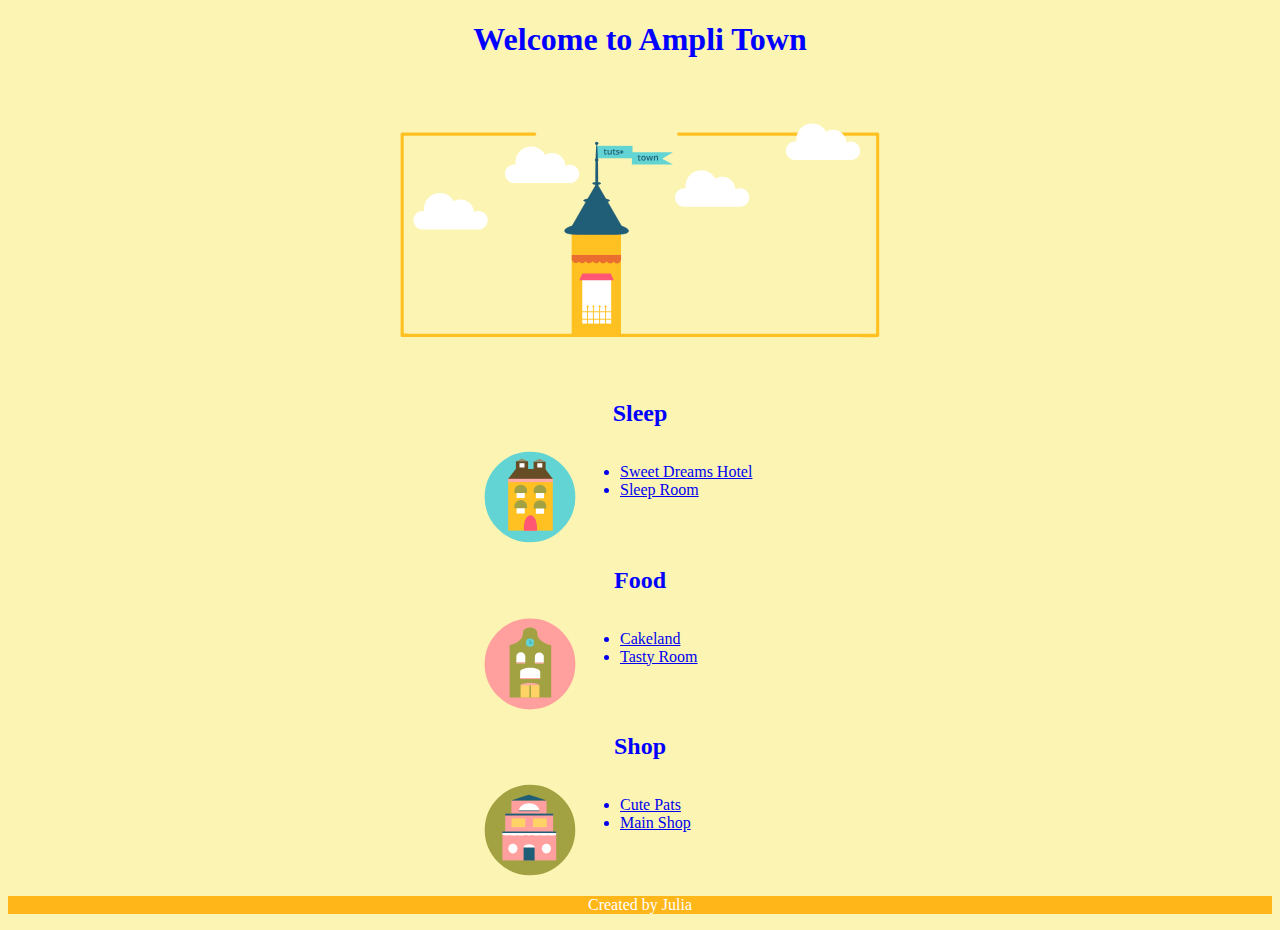
<file: index.html>
<!DOCTYPE html>
<html lang="en">
<head>
  <meta charset="UTF-8">
  <meta http-equiv="X-UA-Compatible" content="IE=edge">
  <meta name="viewport" content="width=device-width, initial-scale=1.0">
  <title>Document</title>
  <link rel="stylesheet" href="style.css">
</head>
<body>
 <main>
  <h1>Welcome to Ampli Town</h1> 
  <img class="pic1" src="townheader.svg" alt="">
  <h2 class="H1">Sleep</h2>
  <div class="sleep">
   <img  class="pic2" src="townsleep.svg" alt="">
   <ul class="first">
    <a href="page.html"><li>Sweet Dreams Hotel</li></a>
    <a href="page1.html"><li>Sleep Room</li></a>
   </ul>
  </div>
  <h2 class="H2">Food</h2>
  <div class="food">
   <img  class="pic3" src="townfood.svg" alt="">
   <ul class="second">
    <a href="page2.html"><li>Cakeland</li></a>
    <a href="page3.html"><li>Tasty Room</li></a>
   </ul>
  </div>
  <h2 class="H3">Shop</h2>
  <div class="shop">
   <img  class="pic4" src="townshop.svg" alt="">
   <ul class="third">
    <a href="page4.html"><li>Cute Pats</li></a>
    <a href="page5.html"><li>Main Shop</li></a>
   </ul>
  </div>
 </main>
 <footer>
   <p>Created by Julia</p>
 </footer>
</body>
</html>
</file>
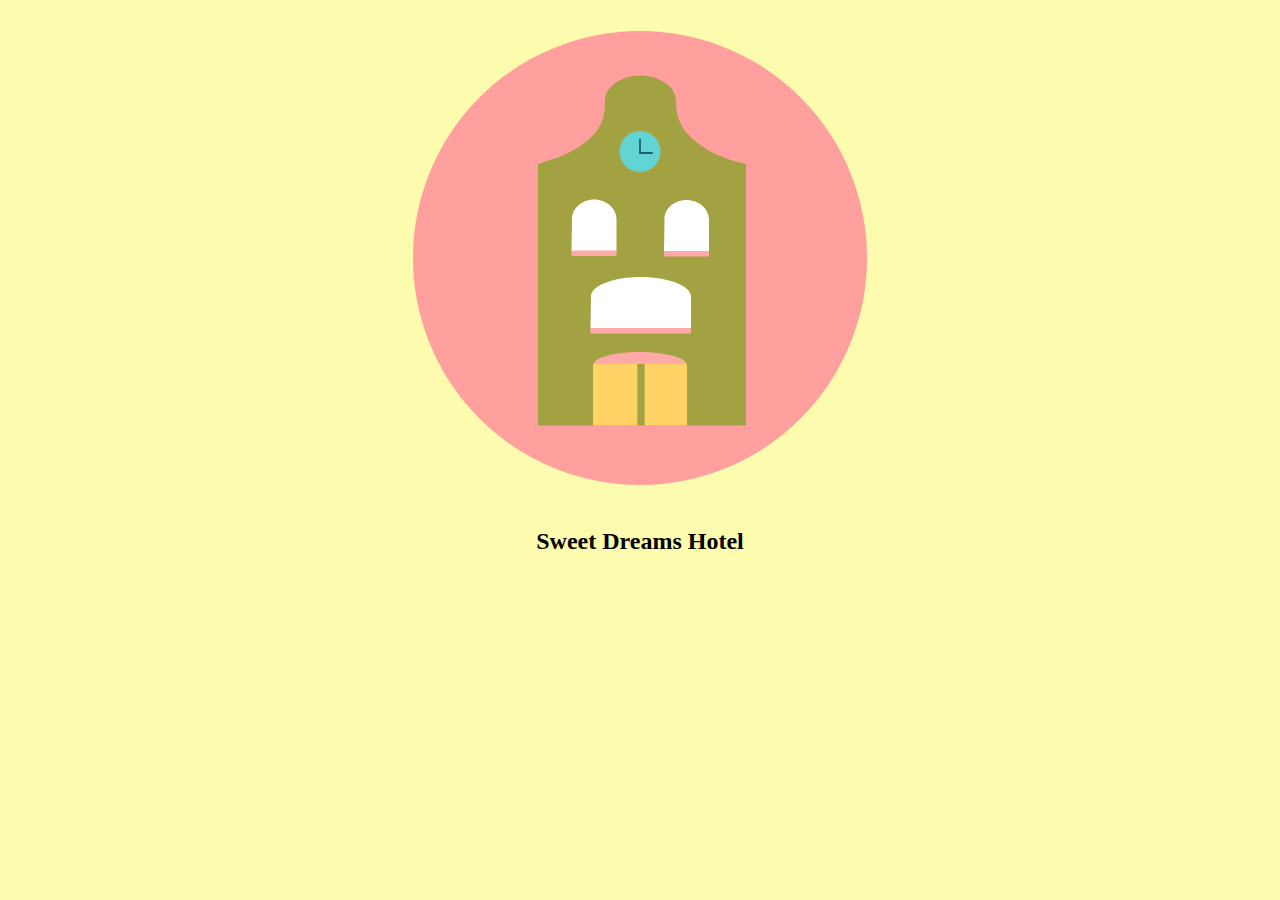
<file: page.html>
<!DOCTYPE html>
<html lang="en">
<head>
    <meta charset="UTF-8">
    <meta http-equiv="X-UA-Compatible" content="IE=edge">
    <meta name="viewport" content="width=device-width, initial-scale=1.0">
    <title>Document</title>
    <link rel="stylesheet" href="style1.css">
</head>
<body>
    <img src="townfood.svg" alt="">
    <h2> Sweet Dreams Hotel</h2>
    
</body>
</html>
</file>
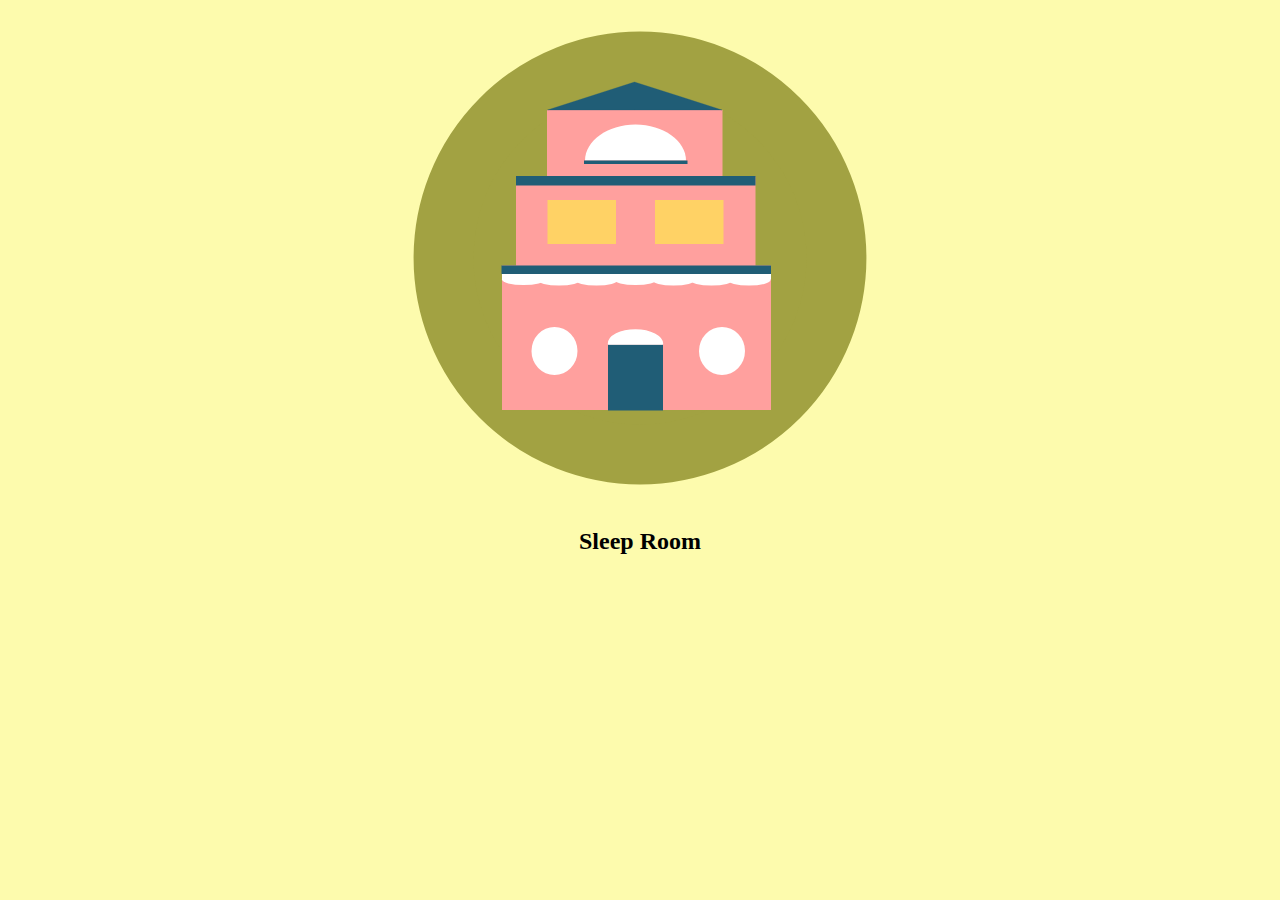
<file: page1.html>
<!DOCTYPE html>
<html lang="en">
<head>
    <meta charset="UTF-8">
    <meta http-equiv="X-UA-Compatible" content="IE=edge">
    <meta name="viewport" content="width=device-width, initial-scale=1.0">
    <title>Document</title>
    <link rel="stylesheet" href="style1_1.css">
</head>
<body>
    <img src="townshop.svg" alt="">
    <h2> Sleep Room</h2>
</body>
</html>
</file>
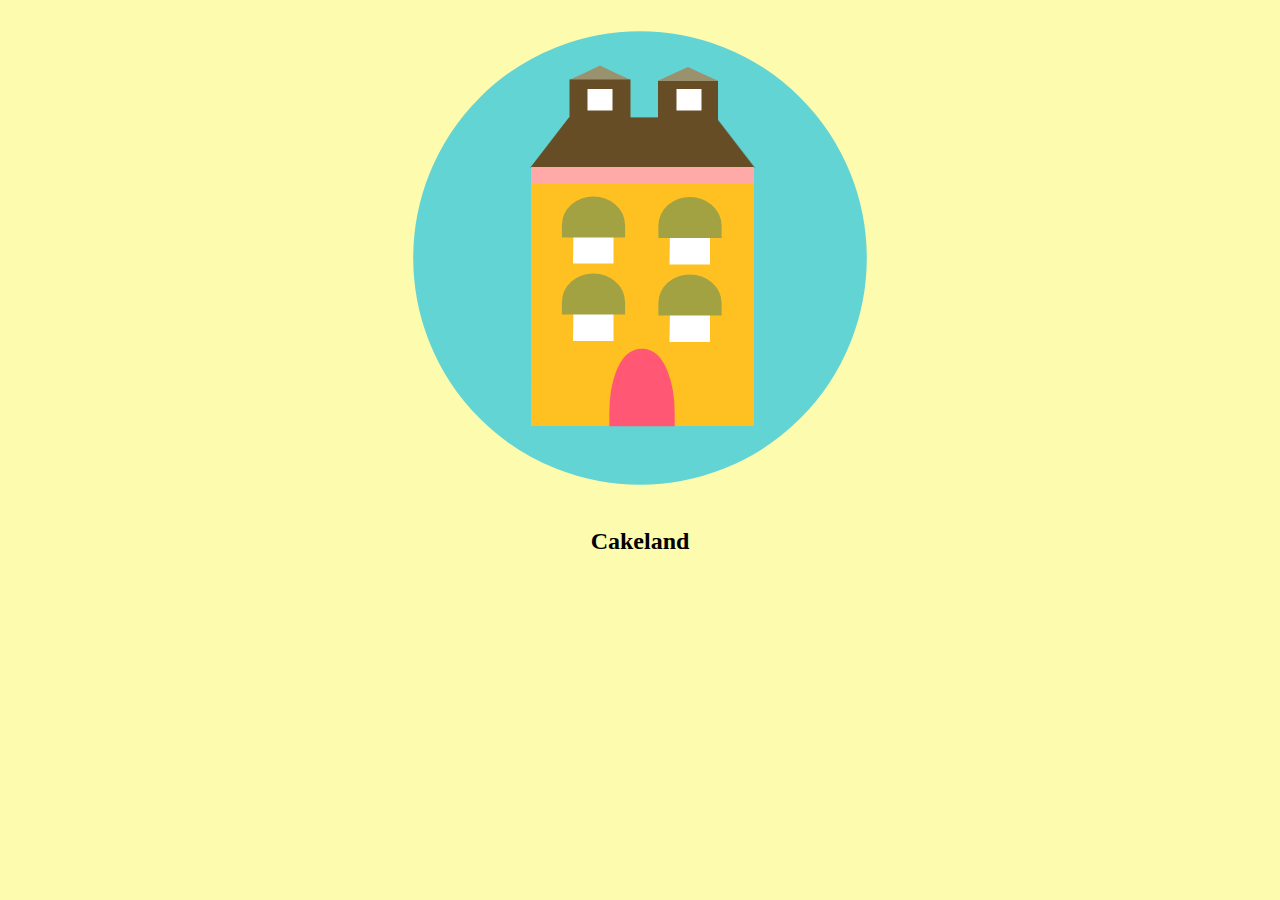
<file: page2.html>
<!DOCTYPE html>
<html lang="en">
<head>
    <meta charset="UTF-8">
    <meta http-equiv="X-UA-Compatible" content="IE=edge">
    <meta name="viewport" content="width=device-width, initial-scale=1.0">
    <title>Document</title>
    <link rel="stylesheet" href="style2.css">
</head>
<body>
    <img src="townsleep.svg" alt="">
    <h2> Cakeland</h2>
</body>
</html>
</file>
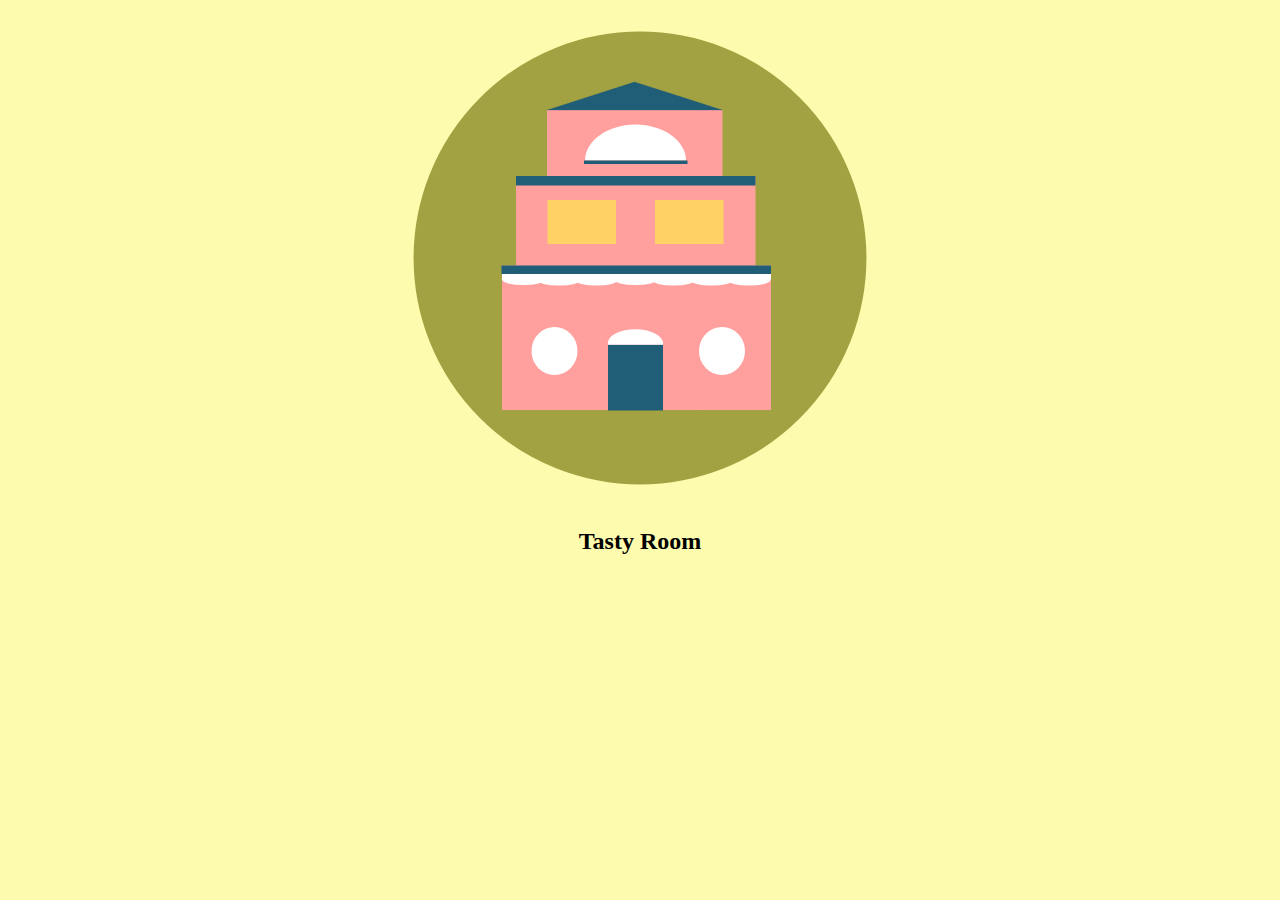
<file: page3.html>
<!DOCTYPE html>
<html lang="en">
<head>
    <meta charset="UTF-8">
    <meta http-equiv="X-UA-Compatible" content="IE=edge">
    <meta name="viewport" content="width=device-width, initial-scale=1.0">
    <title>Document</title>
    <link rel="stylesheet" href="style3.css">
</head>
<body>
    <img src="townshop.svg" alt="">
    <h2> Tasty Room</h2>
</body>
</html>
</file>
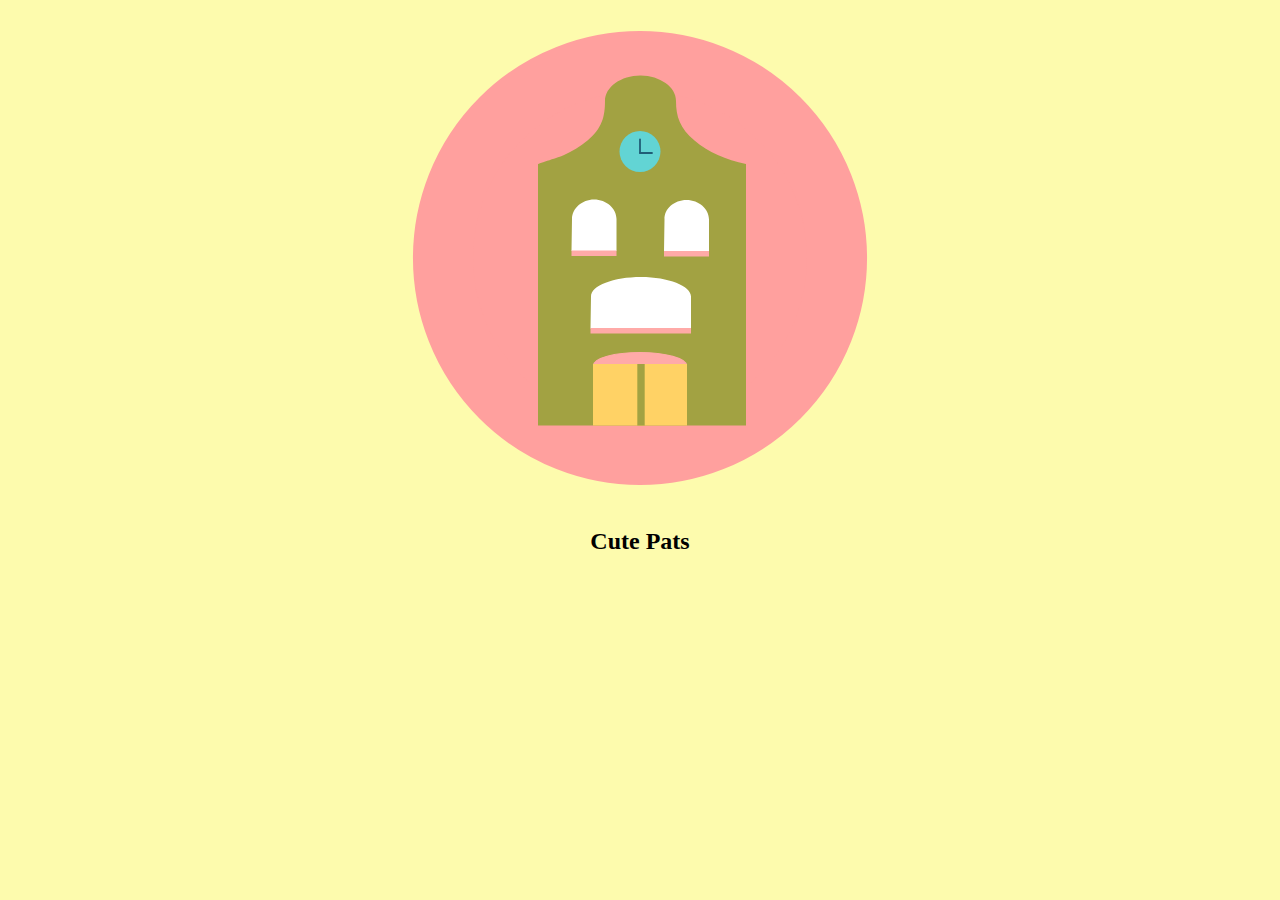
<file: page4.html>
<!DOCTYPE html>
<html lang="en">
<head>
    <meta charset="UTF-8">
    <meta http-equiv="X-UA-Compatible" content="IE=edge">
    <meta name="viewport" content="width=device-width, initial-scale=1.0">
    <title>Document</title>
    <link rel="stylesheet" href="style4.css">
</head>
<body>
    <img src="townfood.svg" alt="">
    <h2> Cute Pats</h2>
</body>
</html>
</file>
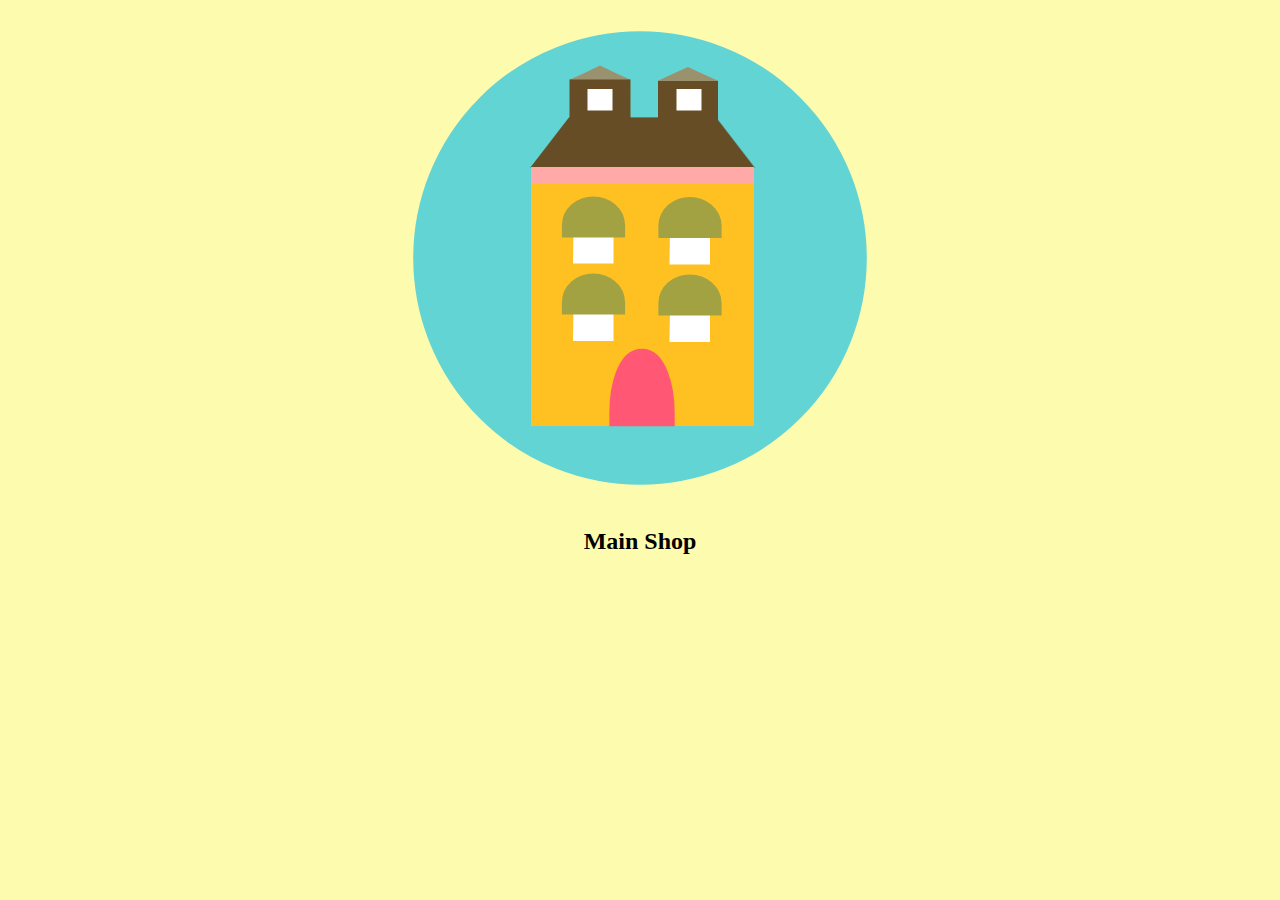
<file: page5.html>
<!DOCTYPE html>
<html lang="en">
<head>
    <meta charset="UTF-8">
    <meta http-equiv="X-UA-Compatible" content="IE=edge">
    <meta name="viewport" content="width=device-width, initial-scale=1.0">
    <title>Document</title>
    <link rel="stylesheet" href="style5.css">
</head>
<body>
    <img src="townsleep.svg" alt="">
    <h2> Main Shop</h2>
</body>
</html>
</file>
<file: style.css>
body{
  background-color: rgb(252, 244, 179);
  justify-content: center;
  flex-wrap: wrap;
}

h1{
  color: blue;
  text-align: center;
}
.pic1{
  width: 500px;
  height: 300px;
  display: block;
  margin-left: auto;
  margin-right: auto;
}

.H1{
  color: blue;
  text-align: center;
}
.pic2{
  width: 100px;
  height: 100px;
}
.sleep{
  justify-content: center;
  display: flex;
}
.first{
  color: red;
  width: 180px;
}
.H2{
  color: blue;
  text-align: center;
}
.pic3{
  width: 100px;
  height: 100px;
}
.food{
  justify-content: center;
  display: flex;
}
.second{
  color: red;
  width: 180px;
}
.H3{
  color: blue;
  text-align: center;
}
.pic4{
  width: 100px;
  height: 100px;
}
.shop{
  justify-content: center;
  display: flex;
}
.third{
  color: red;
  width: 180px;
}
footer{
  background-color: rgb(255, 182, 24);
  align-items: flex-end;
}
p{
  color: #fff;
  text-align: center;
}
</file>
<file: style1.css>
body{
    background-color: rgb(253, 251, 173);
}
img{
    width: 500px;
    height: 500px;
    display: block;
    margin-left: auto;
    margin-right: auto;
}
h2{
    text-align: center;
}
</file>
<file: style1_1.css>
body{
    background-color: rgb(253, 251, 173);
}
img{
    width: 500px;
    height: 500px;
    display: block;
    margin-left: auto;
    margin-right: auto;
}
h2{
    text-align: center;
}
</file>
<file: style2.css>
body{
    background-color: rgb(253, 251, 173);
}
img{
    width: 500px;
    height: 500px;
    display: block;
    margin-left: auto;
    margin-right: auto;
}
h2{
    text-align: center;
}
</file>
<file: style3.css>
body{
    background-color: rgb(253, 251, 173);
}
img{
    width: 500px;
    height: 500px;
    display: block;
    margin-left: auto;
    margin-right: auto;
}
h2{
    text-align: center;
}
</file>
<file: style4.css>
body{
    background-color: rgb(253, 251, 173);
}
img{
    width: 500px;
    height: 500px;
    display: block;
    margin-left: auto;
    margin-right: auto;
}
h2{
    text-align: center;
}
</file>
<file: style5.css>
body{
    background-color: rgb(253, 251, 173);
}
img{
    width: 500px;
    height: 500px;
    display: block;
    margin-left: auto;
    margin-right: auto;
}
h2{
    text-align: center;
}
</file>
